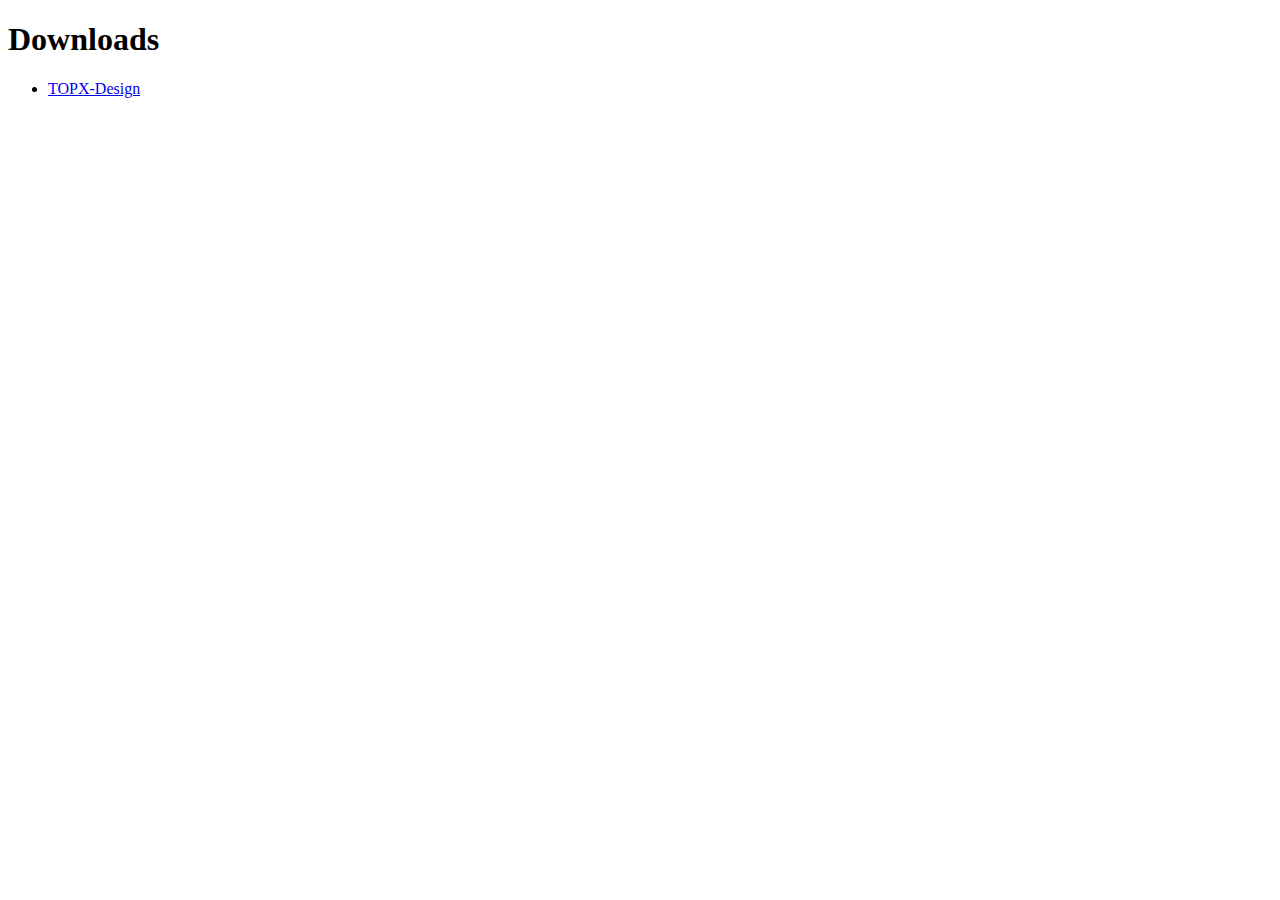
<file: _downloads.html>
<!DOCTYPE html>
<html>
	<head>
		<meta charset="UTF-8">
        <title> Downloads </title>
    </head>
    <body>
        <h1> Downloads </h1>
        <ul>
            <li><a id="http://topx.design/" href="index.html"> TOPX-Design </a></li>
        </ul>
    </body>
</html>
</file>
